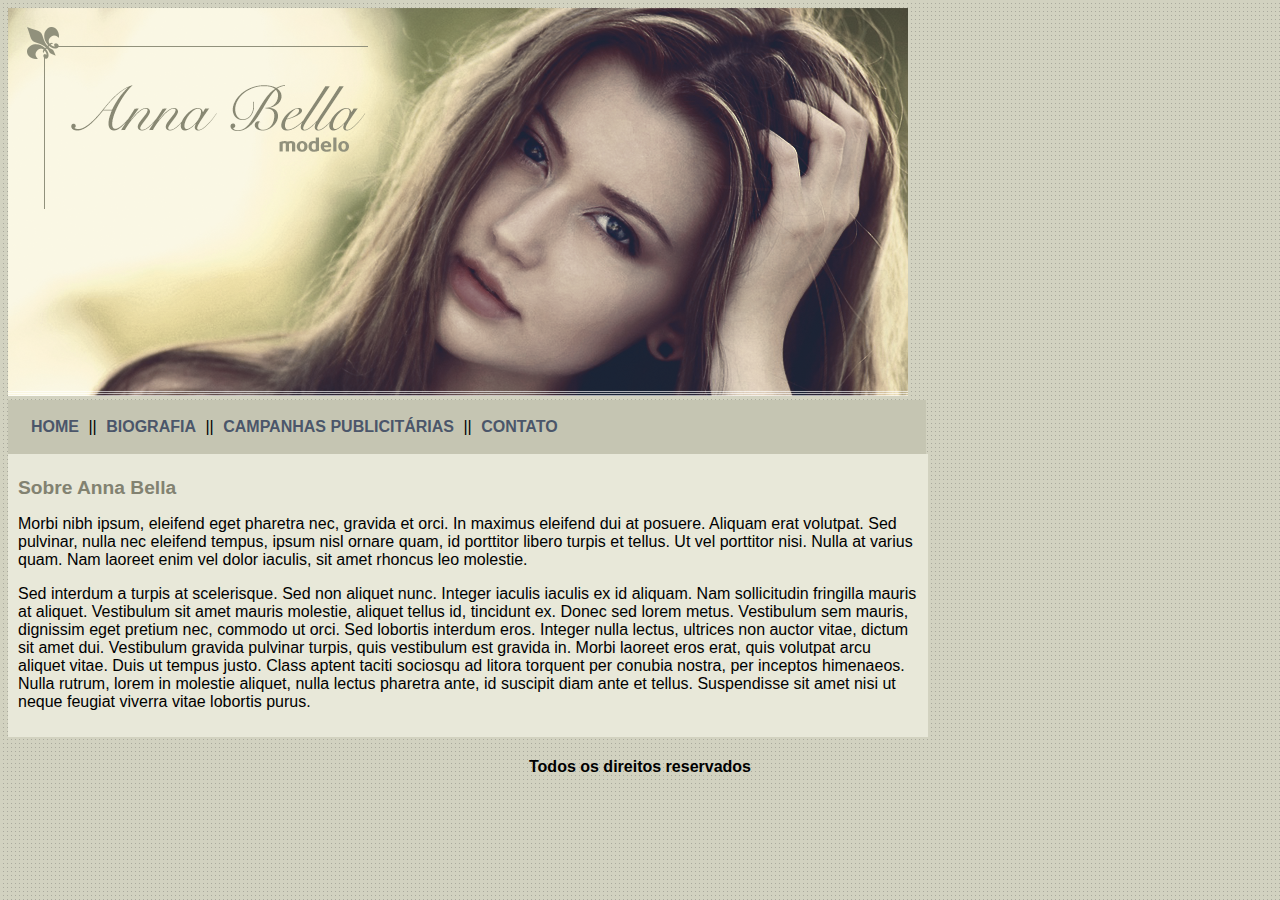
<file: AnnaBella-frontend/index.html>
<!DOCTYPE html>
<html>
<head>
	<meta charset="utf-8">
	<meta name="viewport" content="width=device-width, initial-scale=1">
	<title>Anna Bella Oficial</title>
	<link rel="stylesheet" type="text/css" href="estilo.css">
</head>
<body>
	<div id="princial">
		<img src="imagens/capa.png">
		<div id="menu">
			<a href="index.html">HOME</a> ||
			<a href="biografia.html">BIOGRAFIA</a> ||
			<a href="campanhas-publicitarias.html">CAMPANHAS PUBLICITÁRIAS</a> ||
			<a href="contato.html">CONTATO</a>
		</div>
		<div id="conteudo">
			<h1>Sobre Anna Bella</h1>
			<p>
				Morbi nibh ipsum, eleifend eget pharetra nec, gravida et orci. In maximus eleifend dui at posuere. Aliquam erat volutpat. Sed pulvinar, nulla nec eleifend tempus, ipsum nisl ornare quam, id porttitor libero turpis et tellus. Ut vel porttitor nisi. Nulla at varius quam. Nam laoreet enim vel dolor iaculis, sit amet rhoncus leo molestie.
			</p>
			<p>
				Sed interdum a turpis at scelerisque. Sed non aliquet nunc. Integer iaculis iaculis ex id aliquam. Nam sollicitudin fringilla mauris at aliquet. Vestibulum sit amet mauris molestie, aliquet tellus id, tincidunt ex. Donec sed lorem metus. Vestibulum sem mauris, dignissim eget pretium nec, commodo ut orci. Sed lobortis interdum eros. Integer nulla lectus, ultrices non auctor vitae, dictum sit amet dui. Vestibulum gravida pulvinar turpis, quis vestibulum est gravida in. Morbi laoreet eros erat, quis volutpat arcu aliquet vitae. Duis ut tempus justo. Class aptent taciti sociosqu ad litora torquent per conubia nostra, per inceptos himenaeos. Nulla rutrum, lorem in molestie aliquet, nulla lectus pharetra ante, id suscipit diam ante et tellus. Suspendisse sit amet nisi ut neque feugiat viverra vitae lobortis purus.
			</p>
		</div>
		<div id="rodape">
			<h4 class="centralizar">Todos os direitos reservados</h4>
		</div>
	</div>
</body>
</html>
</file>
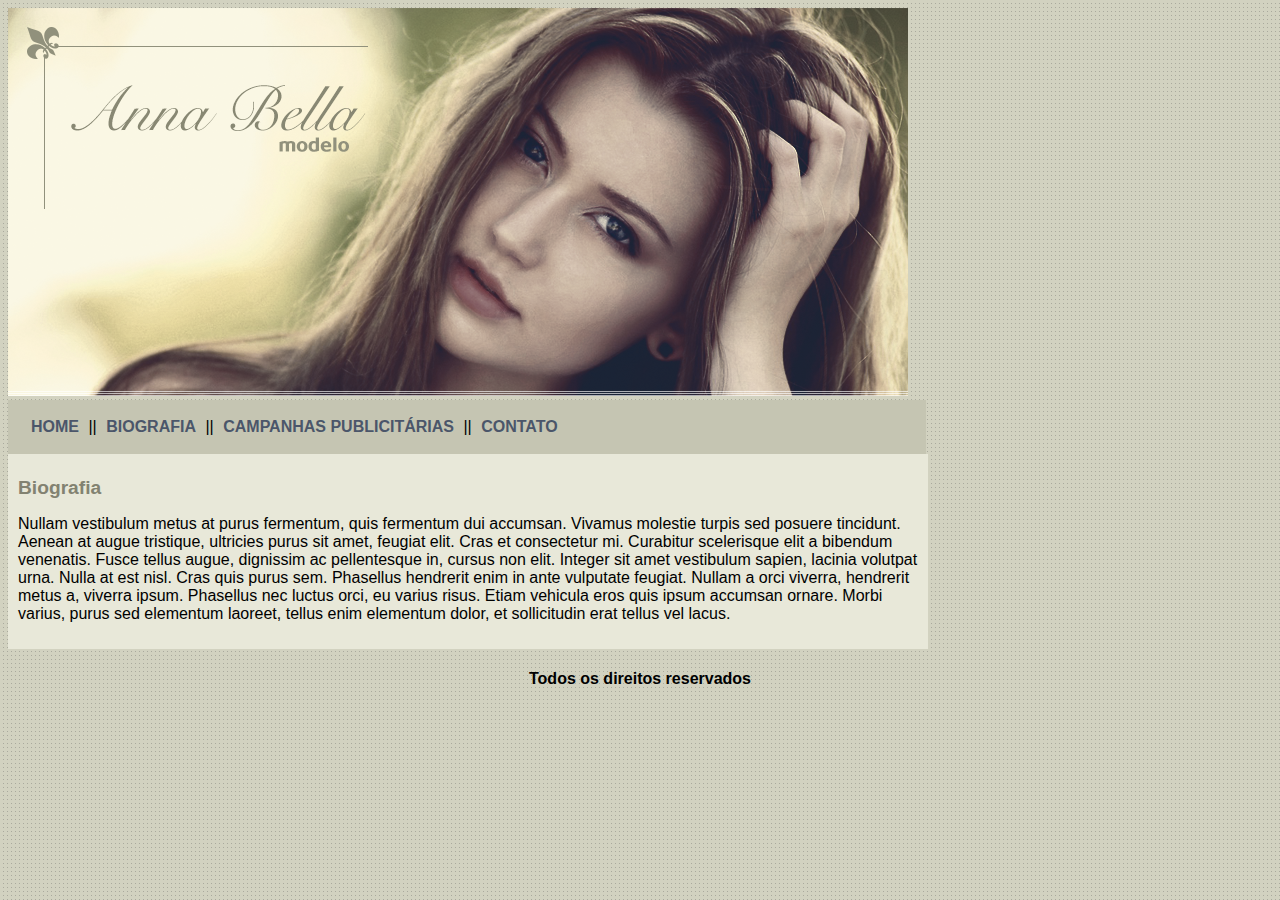
<file: AnnaBella-frontend/biografia.html>
<!DOCTYPE html>
<html>
<head>
	<meta charset="utf-8">
	<meta name="viewport" content="width=device-width, initial-scale=1">
	<title>Anna Bella - Biografia</title>
	<link rel="stylesheet" type="text/css" href="estilo.css">
</head>
<body>
	<div id="princial">
		<img src="imagens/capa.png">
		<div id="menu">
			<a href="index.html">HOME</a> ||
			<a href="biografia.html">BIOGRAFIA</a> ||
			<a href="campanhas-publicitarias.html">CAMPANHAS PUBLICITÁRIAS</a> ||
			<a href="contato.html">CONTATO</a>
		</div>
		<div id="conteudo">
			<h1>Biografia</h1>
			<p>
				Nullam vestibulum metus at purus fermentum, quis fermentum dui accumsan. Vivamus molestie turpis sed posuere tincidunt. Aenean at augue tristique, ultricies purus sit amet, feugiat elit. Cras et consectetur mi. Curabitur scelerisque elit a bibendum venenatis. Fusce tellus augue, dignissim ac pellentesque in, cursus non elit. Integer sit amet vestibulum sapien, lacinia volutpat urna. Nulla at est nisl. Cras quis purus sem. Phasellus hendrerit enim in ante vulputate feugiat. Nullam a orci viverra, hendrerit metus a, viverra ipsum. Phasellus nec luctus orci, eu varius risus. Etiam vehicula eros quis ipsum accumsan ornare. Morbi varius, purus sed elementum laoreet, tellus enim elementum dolor, et sollicitudin erat tellus vel lacus.
			</p>
		</div>
		<div id="rodape">
			<h4 class="centralizar">Todos os direitos reservados</h4>
		</div>
	</div>
</body>
</html>
</file>
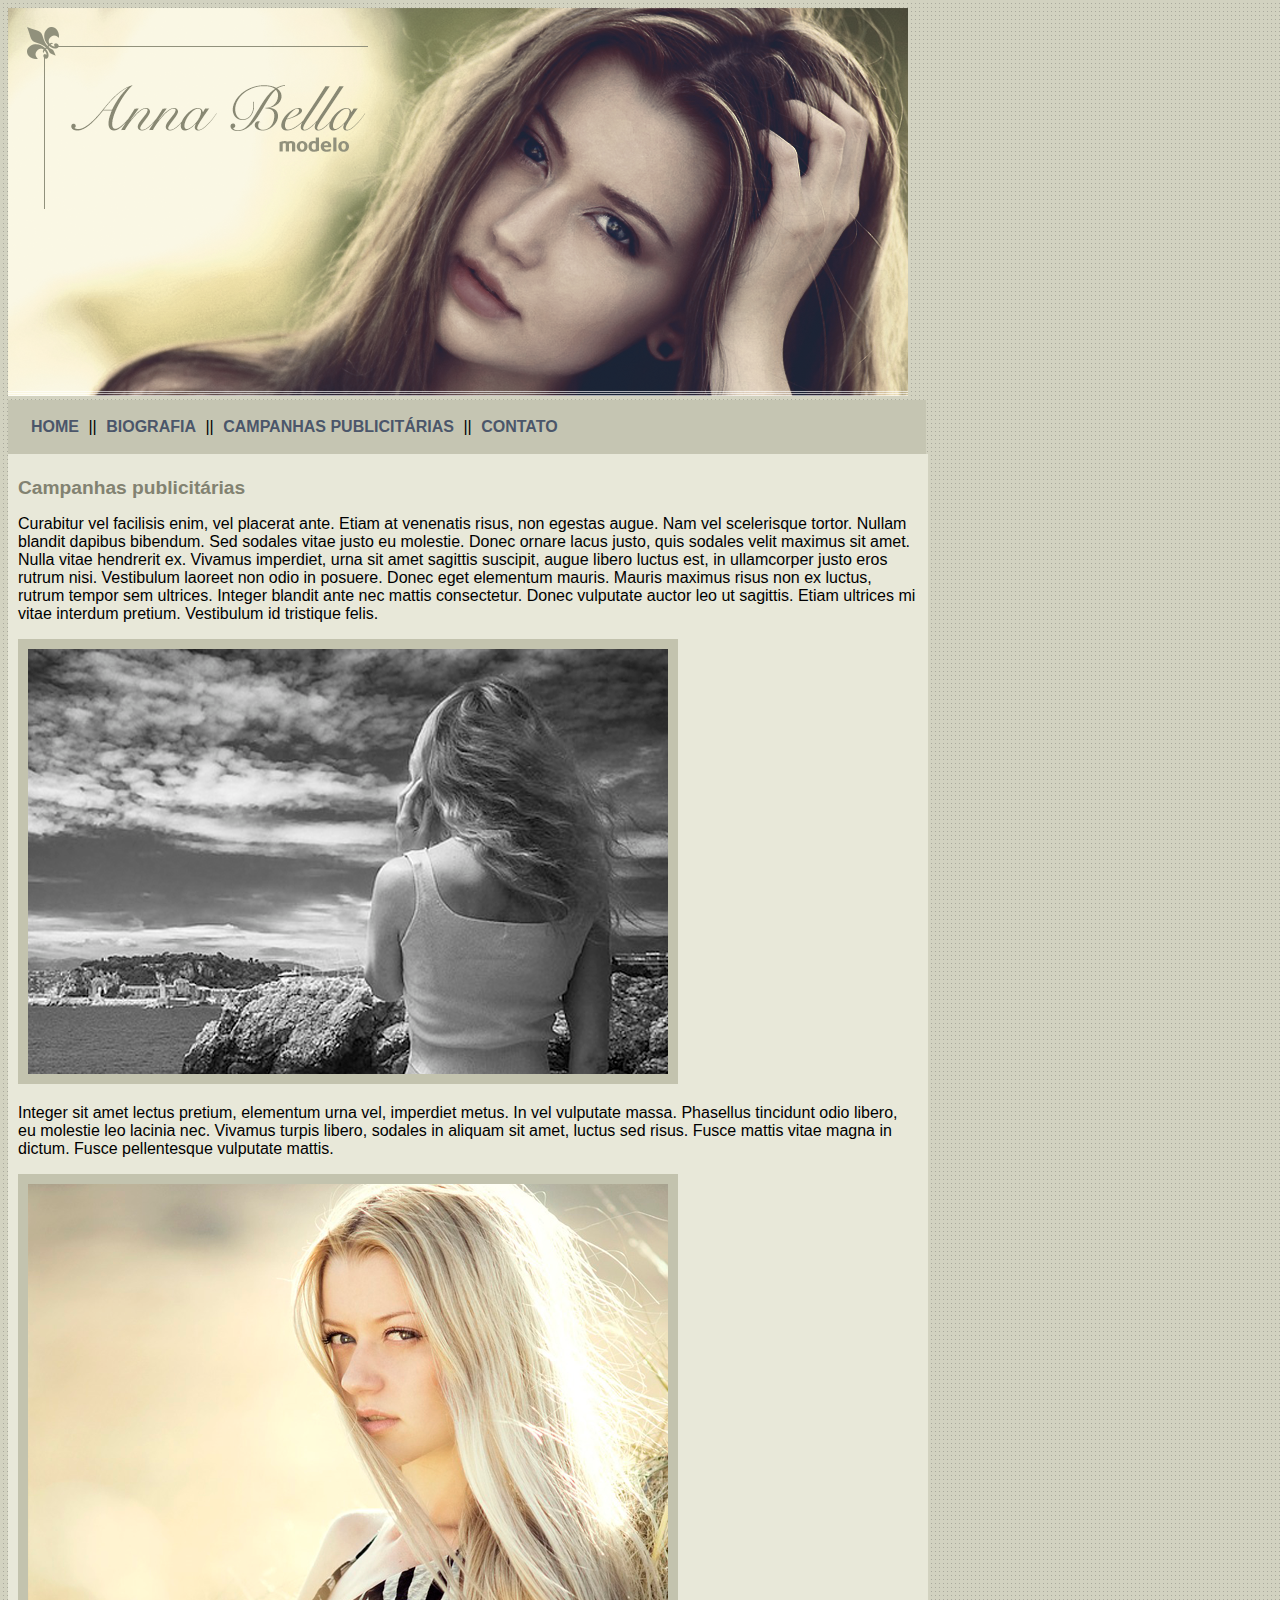
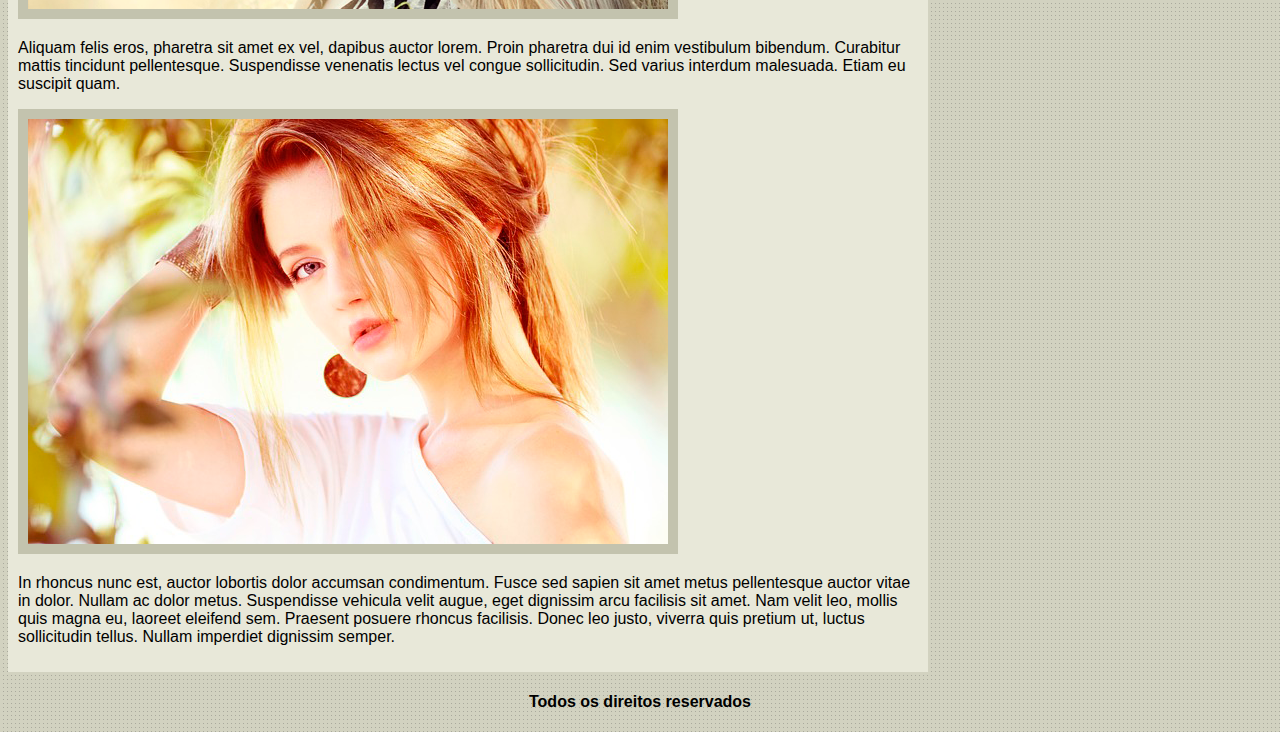
<file: AnnaBella-frontend/campanhas-publicitarias.html>
<!DOCTYPE html>
<html>
<head>
	<meta charset="utf-8">
	<meta name="viewport" content="width=device-width, initial-scale=1">
	<title>Anna Bella - Campanhas publicitárias</title>
	<link rel="stylesheet" type="text/css" href="estilo.css">
</head>
<body>
	<div id="princial">
		<img src="imagens/capa.png">
		<div id="menu">
			<a href="index.html">HOME</a> ||
			<a href="biografia.html">BIOGRAFIA</a> ||
			<a href="campanhas-publicitarias.html">CAMPANHAS PUBLICITÁRIAS</a> ||
			<a href="contato.html">CONTATO</a>
		</div>
		<div id="conteudo">
			<h1>Campanhas publicitárias</h1>
			<p>
				Curabitur vel facilisis enim, vel placerat ante. Etiam at venenatis risus, non egestas augue. Nam vel scelerisque tortor. Nullam blandit dapibus bibendum. Sed sodales vitae justo eu molestie. Donec ornare lacus justo, quis sodales velit maximus sit amet. Nulla vitae hendrerit ex. Vivamus imperdiet, urna sit amet sagittis suscipit, augue libero luctus est, in ullamcorper justo eros rutrum nisi. Vestibulum laoreet non odio in posuere. Donec eget elementum mauris. Mauris maximus risus non ex luctus, rutrum tempor sem ultrices. Integer blandit ante nec mattis consectetur. Donec vulputate auctor leo ut sagittis. Etiam ultrices mi vitae interdum pretium. Vestibulum id tristique felis.
			</p>
			<img src="imagens/foto1.png" class="img-campanha">
			<p>
				Integer sit amet lectus pretium, elementum urna vel, imperdiet metus. In vel vulputate massa. Phasellus tincidunt odio libero, eu molestie leo lacinia nec. Vivamus turpis libero, sodales in aliquam sit amet, luctus sed risus. Fusce mattis vitae magna in dictum. Fusce pellentesque vulputate mattis.
			</p>
			<img src="imagens/foto2.png" class="img-campanha">
			<p>
				Aliquam felis eros, pharetra sit amet ex vel, dapibus auctor lorem. Proin pharetra dui id enim vestibulum bibendum. Curabitur mattis tincidunt pellentesque. Suspendisse venenatis lectus vel congue sollicitudin. Sed varius interdum malesuada. Etiam eu suscipit quam.
			</p>
			<img src="imagens/foto3.png" class="img-campanha">
			<p>
				In rhoncus nunc est, auctor lobortis dolor accumsan condimentum. Fusce sed sapien sit amet metus pellentesque auctor vitae in dolor. Nullam ac dolor metus. Suspendisse vehicula velit augue, eget dignissim arcu facilisis sit amet. Nam velit leo, mollis quis magna eu, laoreet eleifend sem. Praesent posuere rhoncus facilisis. Donec leo justo, viverra quis pretium ut, luctus sollicitudin tellus. Nullam imperdiet dignissim semper.
			</p>
		</div>
		<div id="rodape">
			<h4 class="centralizar">Todos os direitos reservados</h4>
		</div>
	</div>
</body>
</html>
</file>
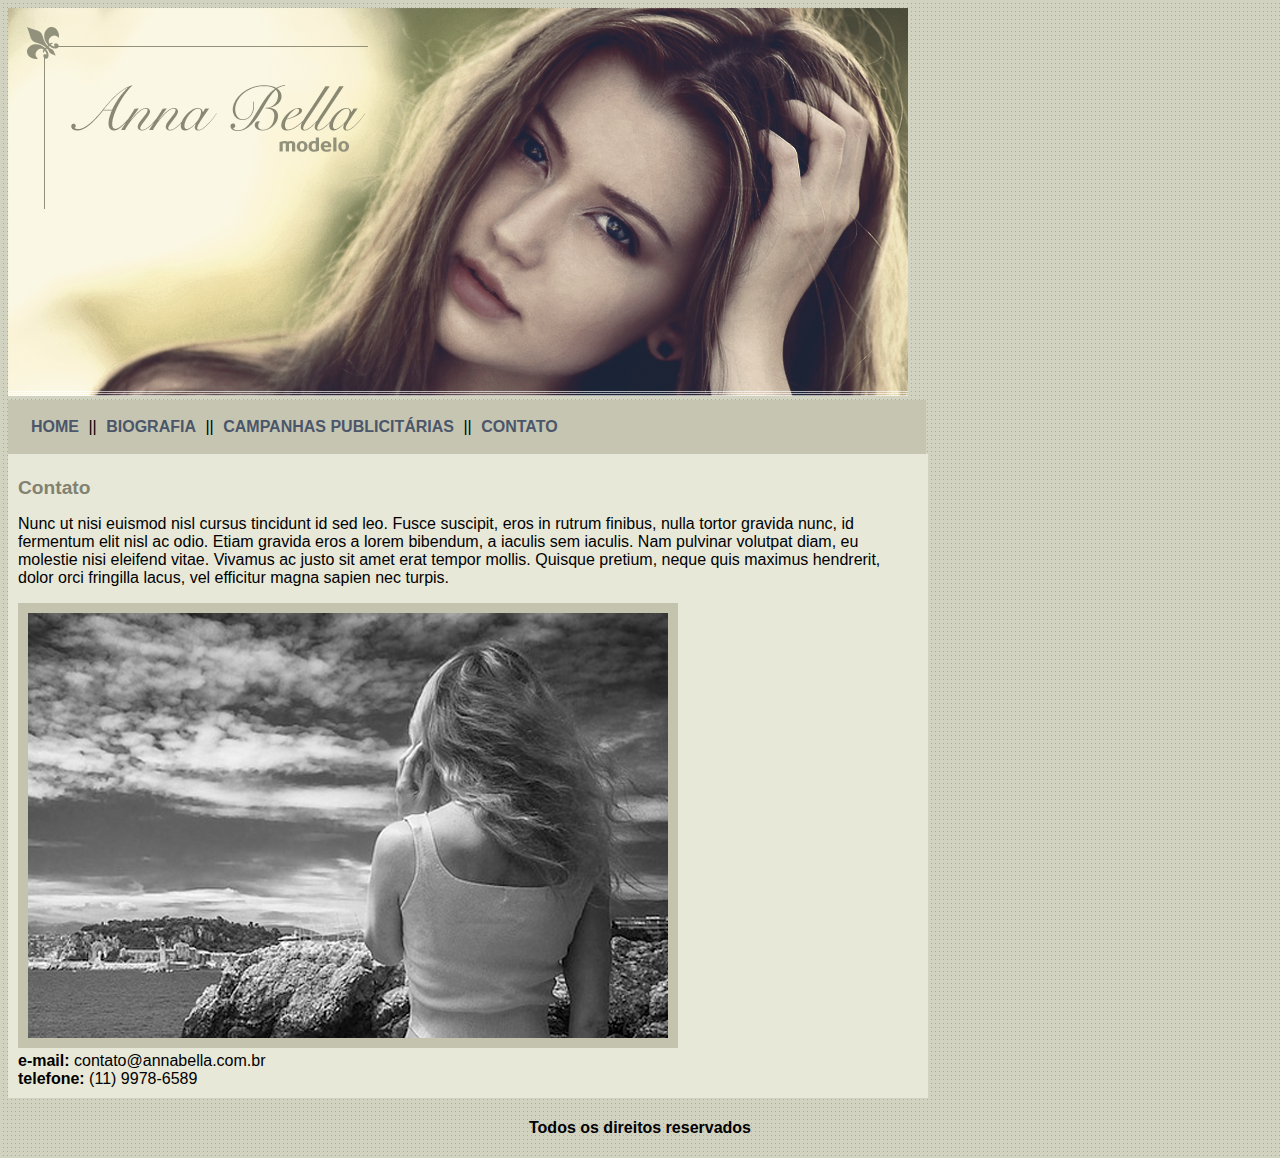
<file: AnnaBella-frontend/contato.html>
<!DOCTYPE html>
<html>
<head>
	<meta charset="utf-8">
	<meta name="viewport" content="width=device-width, initial-scale=1">
	<title>Anna Bella - Contato</title>
	<link rel="stylesheet" type="text/css" href="estilo.css">
</head>
<body>
	<div id="princial">
		<img src="imagens/capa.png">
		<div id="menu">
			<a href="index.html">HOME</a> ||
			<a href="biografia.html">BIOGRAFIA</a> ||
			<a href="campanhas-publicitarias.html">CAMPANHAS PUBLICITÁRIAS</a> ||
			<a href="contato.html">CONTATO</a>
		</div>
		<div id="conteudo">
			<h1>Contato</h1>
			<p>
				Nunc ut nisi euismod nisl cursus tincidunt id sed leo. Fusce suscipit, eros in rutrum finibus, nulla tortor gravida nunc, id fermentum elit nisl ac odio. Etiam gravida eros a lorem bibendum, a iaculis sem iaculis. Nam pulvinar volutpat diam, eu molestie nisi eleifend vitae. Vivamus ac justo sit amet erat tempor mollis. Quisque pretium, neque quis maximus hendrerit, dolor orci fringilla lacus, vel efficitur magna sapien nec turpis.
			</p>
			<img src="imagens/foto1.png" class="img-campanha">
			<div>
				<strong>e-mail:</strong> contato@annabella.com.br<br>
				<strong>telefone:</strong> (11) 9978-6589
			</div>
		</div>
		<div id="rodape">
			<h4 class="centralizar">Todos os direitos reservados</h4>
		</div>
	</div>
</body>
</html>
</file>
<file: AnnaBella-frontend/estilo.css>
body{
	background: #d2d2c1 url('imagens/fundo.png');
	font:  16px Arial, Helvetica, sans-serif;
}
a{
	color: #4b566a;
	text-decoration: none;
	font-weight: bold;
	padding: 5px;
}
h1{
	color: #828271;
	font-size: 1.2em;
}
#principal{
	width: 900px;
}
#menu{
	width: 882px;
	background: #c5c5b2;
	padding: 18px;
}
#conteudo{
	width: 900px;
	background: #e8e8d9;
	padding: 10px;
}
.centralizar{
	text-align: center;
}
.img-campanha{
	border: 10px solid #c3c3ae;
}
</file>
